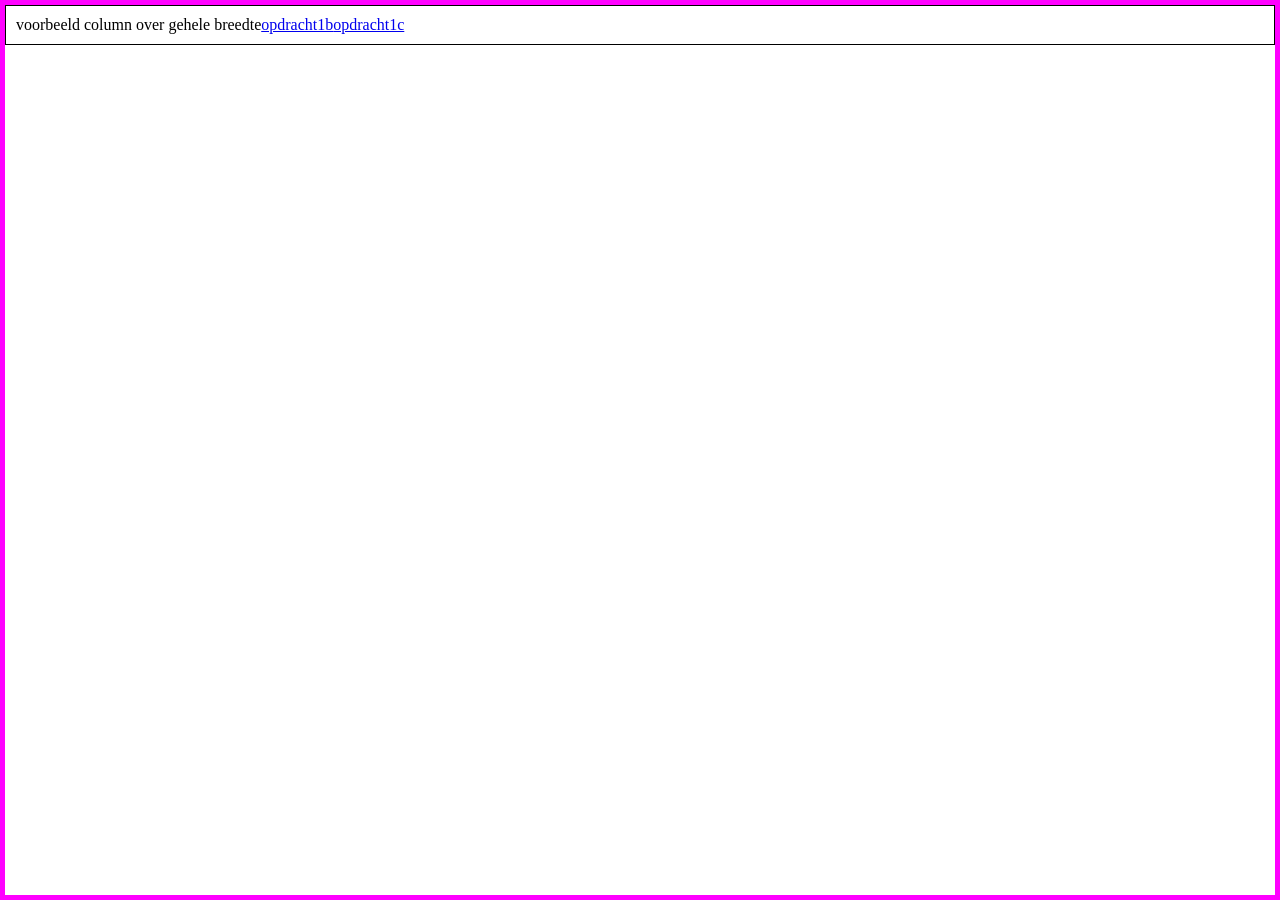
<file: index.html>
<!DOCTYPE html>
<html lang="en">
<head>
    <meta charset="UTF-8">
    <meta name="viewport" content="width=device-width, initial-scale=1.0">
    <title>Document</title>
    <link rel="stylesheet" href="./style/style.css">
</head>
<body>
    <div class="container">
    <div class="row">
      <div class="col-12">
        voorbeeld column over gehele breedte
        <a href="./opdracht1b/index.html">opdracht1b</a>
        <a href="./opdracht1c/index.html">opdracht1c</a>
      </div>
    </div>
  </div>
</body>
</html>
</file>
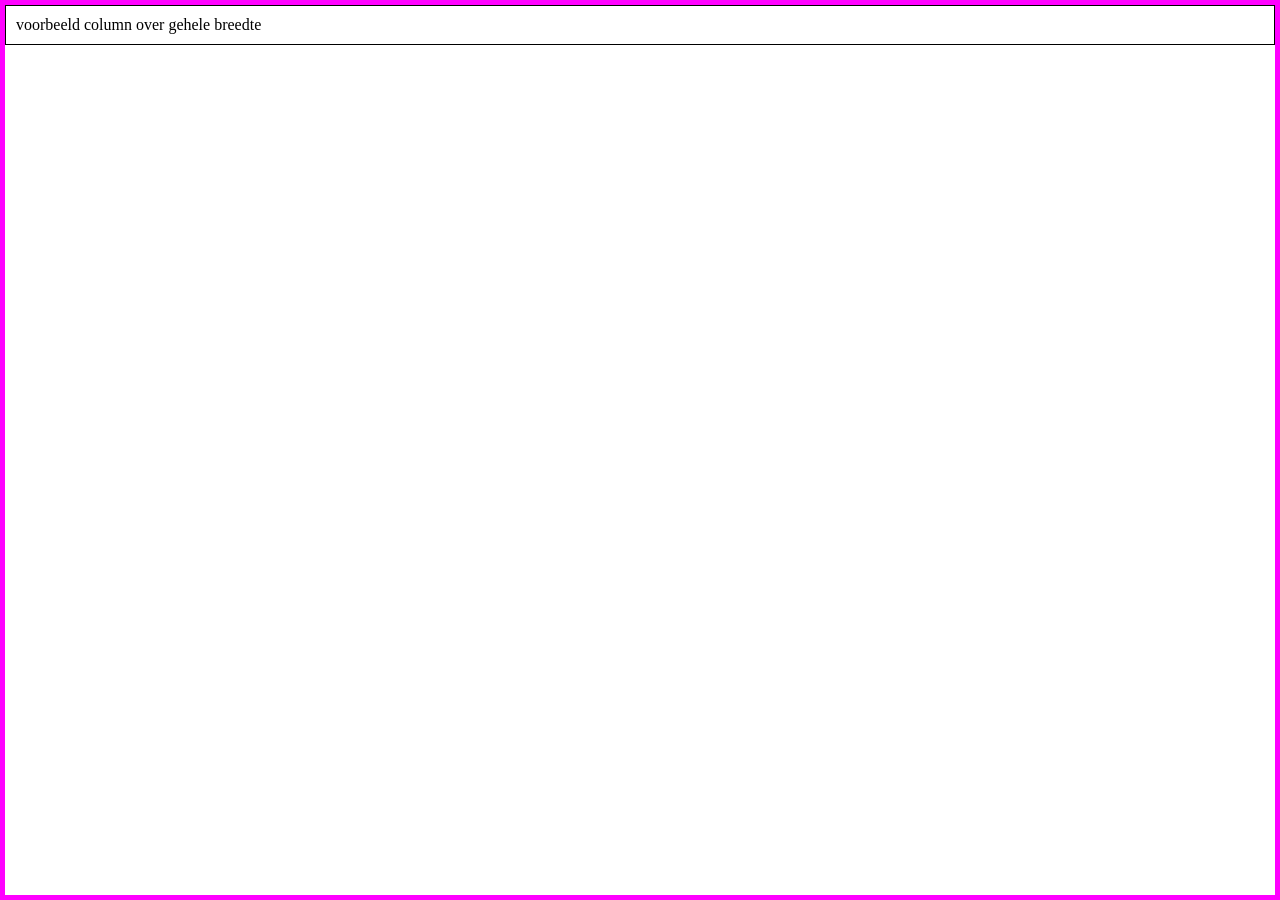
<file: docs/index.html>
<!DOCTYPE html>
<html lang="en">
<head>
    <meta charset="UTF-8">
    <meta name="viewport" content="width=device-width, initial-scale=1.0">
    <title>Document</title>
    <link rel="stylesheet" href="../style/style.css">
</head>
<body>
    <div class="container">
    <div class="row">
      <div class="col-12">
        voorbeeld column over gehele breedte
      </div>
    </div>
  </div>
</body>
</html>
</file>
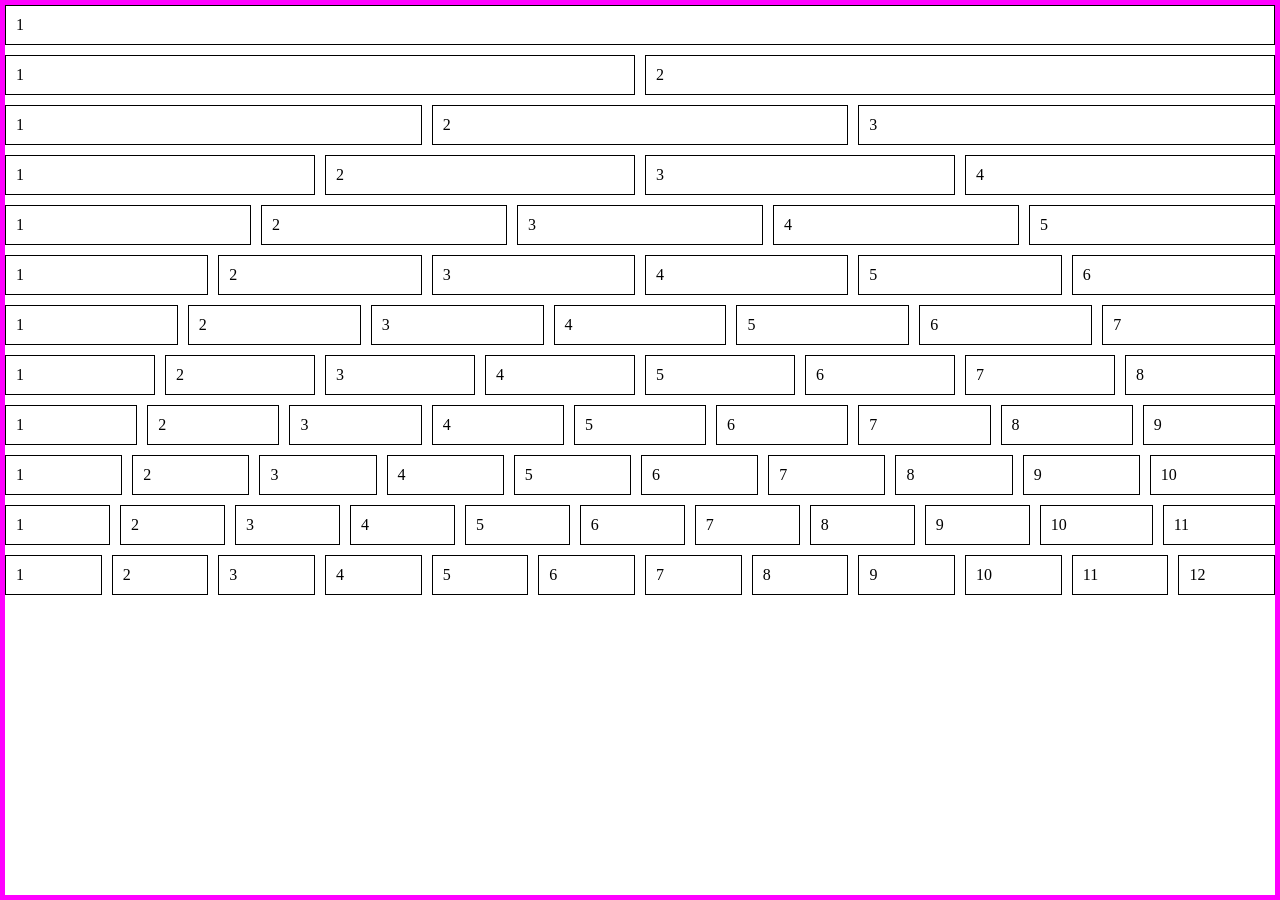
<file: opdracht1/index.html>
<!DOCTYPE html>
<html lang="en">
<head>
    <meta charset="UTF-8">
    <meta name="viewport" content="width=device-width, initial-scale=1.0">
    <title>Document</title>
    <link rel="stylesheet" href="../style/style.css">
</head>
<body>
    <div class="container">
    <div class="row">
      <div class="col-12">1</div>
    </div>
    <div class="row">
      <div class="col-11">1</div>
      <div class="col-11">2</div>
    </div>
    <div class="row">
      <div class="col-10">1</div>
      <div class="col-10">2</div>
      <div class="col-10">3</div>
    </div>
    <div class="row">
      <div class="col-9">1</div>
      <div class="col-9">2</div>
      <div class="col-9">3</div>
      <div class="col-9">4</div>
    </div>
    <div class="row">
      <div class="col-8">1</div>
      <div class="col-8">2</div>
      <div class="col-8">3</div>
      <div class="col-8">4</div>
      <div class="col-8">5</div>
    </div>
    <div class="row">
      <div class="col-7">1</div>
      <div class="col-7">2</div>
      <div class="col-7">3</div>
      <div class="col-7">4</div>
      <div class="col-7">5</div>
      <div class="col-7">6</div>
    </div>
    <div class="row">
      <div class="col-6">1</div>
      <div class="col-6">2</div>
      <div class="col-6">3</div>
      <div class="col-6">4</div>
      <div class="col-6">5</div>
      <div class="col-6">6</div>
      <div class="col-6">7</div>
    </div>
    <div class="row">
      <div class="col-5">1</div>
      <div class="col-5">2</div>
      <div class="col-5">3</div>
      <div class="col-5">4</div>
      <div class="col-5">5</div>
      <div class="col-5">6</div>
      <div class="col-5">7</div>
      <div class="col-5">8</div>
    </div>
    <div class="row">
      <div class="col-4">1</div>
      <div class="col-4">2</div>
      <div class="col-4">3</div>
      <div class="col-4">4</div>
      <div class="col-4">5</div>
      <div class="col-4">6</div>
      <div class="col-4">7</div>
      <div class="col-4">8</div>
      <div class="col-4">9</div>
    </div>
    <div class="row">
      <div class="col-3">1</div>
      <div class="col-3">2</div>
      <div class="col-3">3</div>
      <div class="col-3">4</div>
      <div class="col-3">5</div>
      <div class="col-3">6</div>
      <div class="col-3">7</div>
      <div class="col-3">8</div>
      <div class="col-3">9</div>
      <div class="col-3">10</div>
    </div>
    <div class="row">
      <div class="col-2">1</div>
      <div class="col-2">2</div>
      <div class="col-2">3</div>
      <div class="col-2">4</div>
      <div class="col-2">5</div>
      <div class="col-2">6</div>
      <div class="col-2">7</div>
      <div class="col-2">8</div>
      <div class="col-2">9</div>
      <div class="col-2">10</div>
      <div class="col-2">11</div>
    </div>
    <div class="row">
      <div class="col-1">1</div>
      <div class="col-1">2</div>
      <div class="col-1">3</div>
      <div class="col-1">4</div>
      <div class="col-1">5</div>
      <div class="col-1">6</div>
      <div class="col-1">7</div>
      <div class="col-1">8</div>
      <div class="col-1">9</div>
      <div class="col-1">10</div>
      <div class="col-1">11</div>
      <div class="col-1">12</div>
    </div>
  </div>
</body>
</html>
</file>
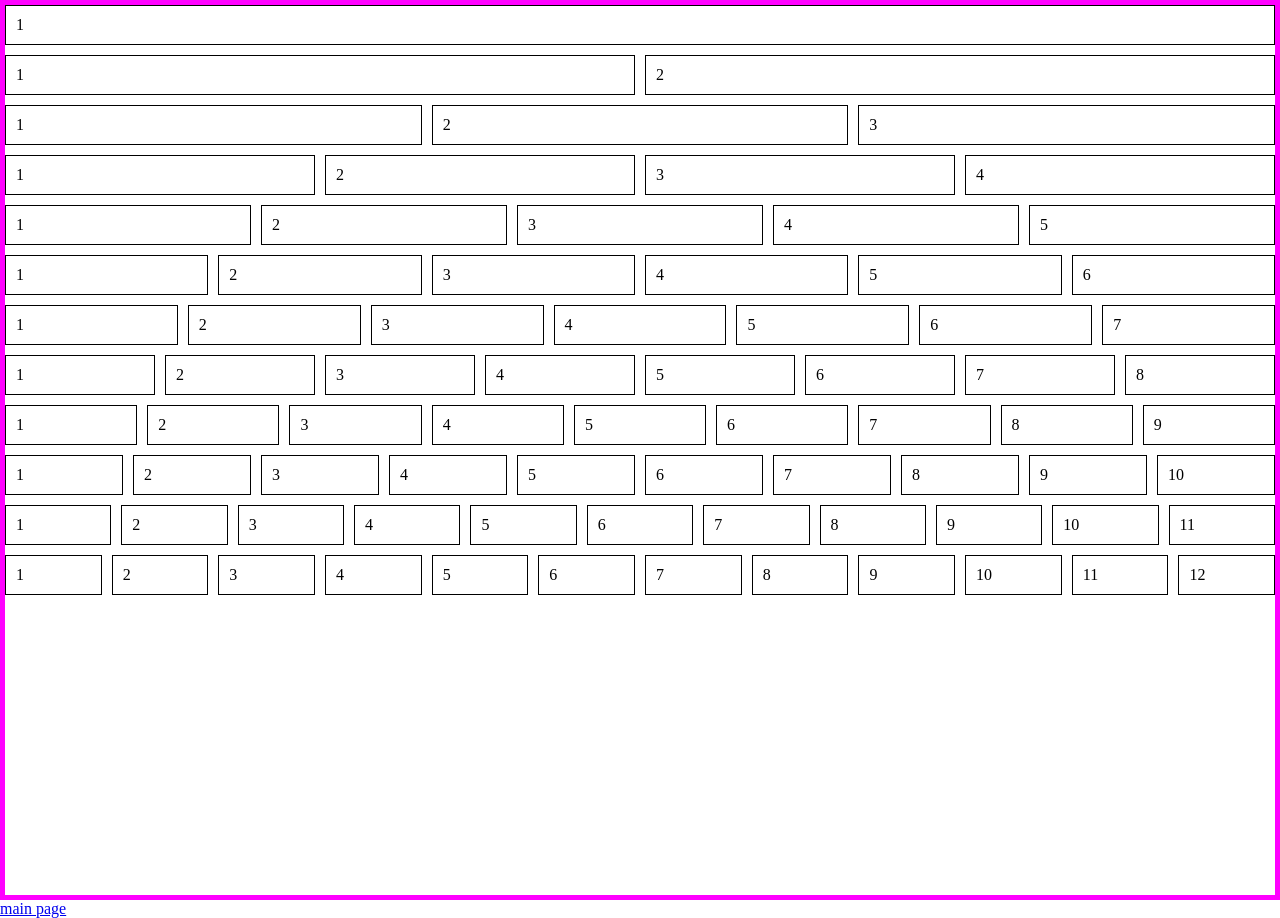
<file: opdracht1b/index.html>
<!DOCTYPE html>
<html lang="en">
<head>
    <meta charset="UTF-8">
    <meta name="viewport" content="width=device-width, initial-scale=1.0">
    <title>opdracht1a</title>
    <link rel="stylesheet" href="./style/style.css">
</head>
<body>
    <div class="container">
      <div class="row">
        <div class="col-12">1</div>
      </div>
      <div class="row">
        <div class="col-11">1</div>
        <div class="col-11">2</div>
      </div>
      <div class="row">
        <div class="col-10">1</div>
        <div class="col-10">2</div>
        <div class="col-10">3</div>
      </div>
      <div class="row">
        <div class="col-9">1</div>
        <div class="col-9">2</div>
        <div class="col-9">3</div>
        <div class="col-9">4</div>
      </div>
      <div class="row">
        <div class="col-8">1</div>
        <div class="col-8">2</div>
        <div class="col-8">3</div>
        <div class="col-8">4</div>
        <div class="col-8">5</div>
      </div>
      <div class="row">
        <div class="col-7">1</div>
        <div class="col-7">2</div>
        <div class="col-7">3</div>
        <div class="col-7">4</div>
        <div class="col-7">5</div>
        <div class="col-7">6</div>
      </div>
      <div class="row">
        <div class="col-6">1</div>
        <div class="col-6">2</div>
        <div class="col-6">3</div>
        <div class="col-6">4</div>
        <div class="col-6">5</div>
        <div class="col-6">6</div>
        <div class="col-6">7</div>
      </div>
      <div class="row">
        <div class="col-5">1</div>
        <div class="col-5">2</div>
        <div class="col-5">3</div>
        <div class="col-5">4</div>
        <div class="col-5">5</div>
        <div class="col-5">6</div>
        <div class="col-5">7</div>
        <div class="col-5">8</div>
      </div>
      <div class="row">
        <div class="col-4">1</div>
        <div class="col-4">2</div>
        <div class="col-4">3</div>
        <div class="col-4">4</div>
        <div class="col-4">5</div>
        <div class="col-4">6</div>
        <div class="col-4">7</div>
        <div class="col-4">8</div>
        <div class="col-4">9</div>
      </div>
      <div class="row">
        <div class="col-3">1</div>
        <div class="col-3">2</div>
        <div class="col-3">3</div>
        <div class="col-3">4</div>
        <div class="col-3">5</div>
        <div class="col-3">6</div>
        <div class="col-3">7</div>
        <div class="col-3">8</div>
        <div class="col-3">9</div>
        <div class="col-3">10</div>
      </div>
      <div class="row">
        <div class="col-2">1</div>
        <div class="col-2">2</div>
        <div class="col-2">3</div>
        <div class="col-2">4</div>
        <div class="col-2">5</div>
        <div class="col-2">6</div>
        <div class="col-2">7</div>
        <div class="col-2">8</div>
        <div class="col-2">9</div>
        <div class="col-2">10</div>
        <div class="col-2">11</div>
      </div>
      <div class="row">
        <div class="col-1">1</div>
        <div class="col-1">2</div>
        <div class="col-1">3</div>
        <div class="col-1">4</div>
        <div class="col-1">5</div>
        <div class="col-1">6</div>
        <div class="col-1">7</div>
        <div class="col-1">8</div>
        <div class="col-1">9</div>
        <div class="col-1">10</div>
        <div class="col-1">11</div>
        <div class="col-1">12</div>
      </div>
  </div>
  <a href="../index.html">main page</a>
</body>
</html>
</file>
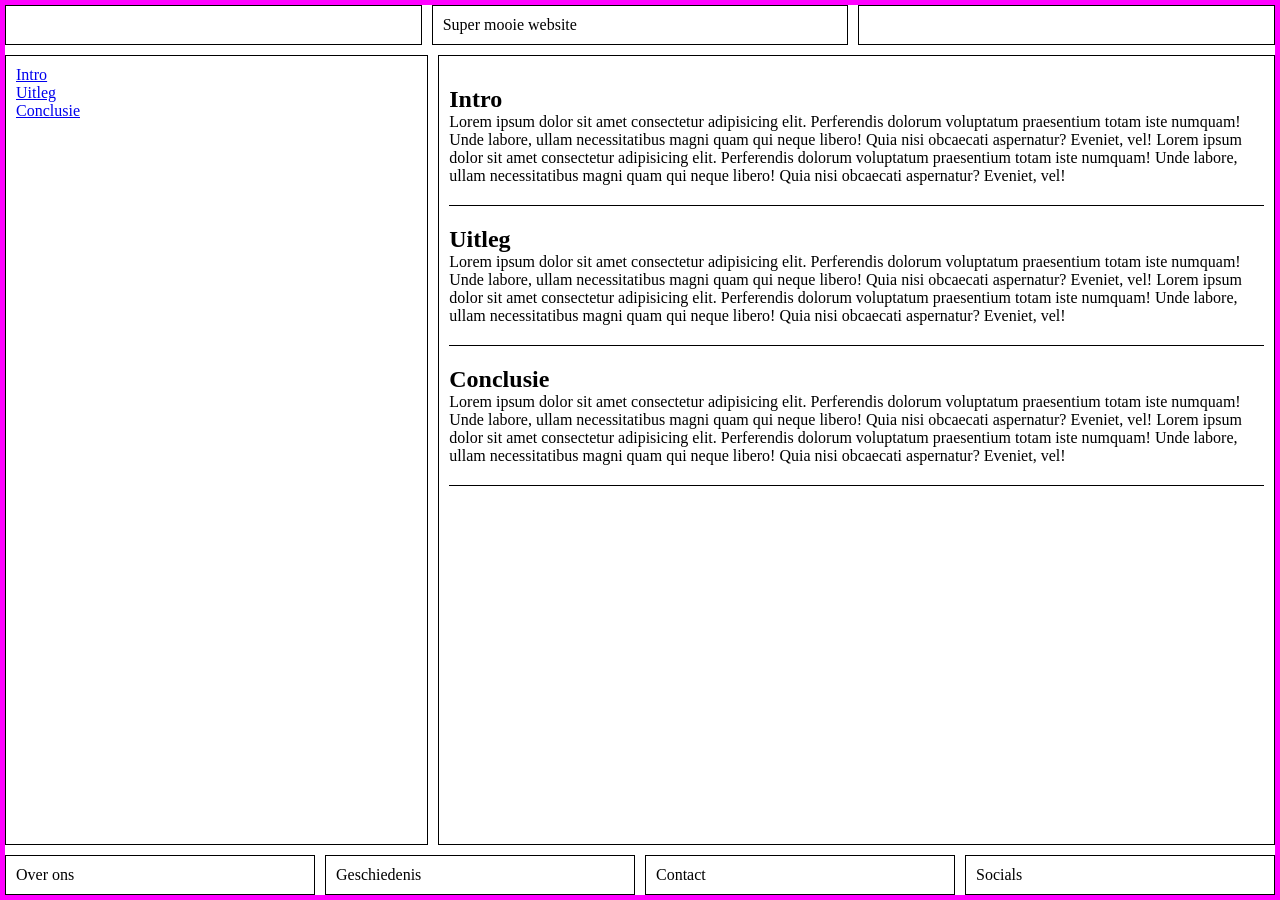
<file: opdracht1c/index.html>
<!DOCTYPE html>
<html lang="nl">
<head>
    <meta charset="UTF-8">
    <meta name="viewport" content="width=device-width, initial-scale=1.0">
    <title>Super mooie website</title>
    <link rel="stylesheet" href="style/style.css">
</head>
<body>
    <div class="container">
        <header class="row header-row">
            <div class="col-10" ></div>
            <div class="col-10">Super mooie website</div>
            <div class="col-10"></div>
        </header>

        <div class="row content-row">
            <nav class="col-10">
                <a href="#intro">Intro</a>
                <a href="#uitleg">Uitleg</a>
                <a href="#conclusie">Conclusie</a>
            </nav>
            <div class="col-11 content">
                <section id="intro">
                    <h1>Intro</h1>
                    <p>Lorem ipsum dolor sit amet consectetur adipisicing elit. Perferendis dolorum voluptatum praesentium totam iste numquam! Unde labore, ullam necessitatibus magni quam qui neque libero! Quia nisi obcaecati aspernatur? Eveniet, vel! Lorem ipsum dolor sit amet consectetur adipisicing elit. Perferendis dolorum voluptatum praesentium totam iste numquam! Unde labore, ullam necessitatibus magni quam qui neque libero! Quia nisi obcaecati aspernatur? Eveniet, vel!</p>
                </section>
                <section id="uitleg">
                    <h2>Uitleg</h2>
                    <p>Lorem ipsum dolor sit amet consectetur adipisicing elit. Perferendis dolorum voluptatum praesentium totam iste numquam! Unde labore, ullam necessitatibus magni quam qui neque libero! Quia nisi obcaecati aspernatur? Eveniet, vel! Lorem ipsum dolor sit amet consectetur adipisicing elit. Perferendis dolorum voluptatum praesentium totam iste numquam! Unde labore, ullam necessitatibus magni quam qui neque libero! Quia nisi obcaecati aspernatur? Eveniet, vel!</p>
                </section>
                <section id="conclusie">
                    <h2>Conclusie</h2>
                    <p>Lorem ipsum dolor sit amet consectetur adipisicing elit. Perferendis dolorum voluptatum praesentium totam iste numquam! Unde labore, ullam necessitatibus magni quam qui neque libero! Quia nisi obcaecati aspernatur? Eveniet, vel! Lorem ipsum dolor sit amet consectetur adipisicing elit. Perferendis dolorum voluptatum praesentium totam iste numquam! Unde labore, ullam necessitatibus magni quam qui neque libero! Quia nisi obcaecati aspernatur? Eveniet, vel!</p>
                </section>
            </div>
        </div>

        <footer class="row">
            <div class="col-9">Over ons</div>
            <div class="col-9">Geschiedenis</div>
            <div class="col-9">Contact</div>
            <div class="col-9">Socials</div>
        </footer>
    </div>
</body>
</html>
</file>
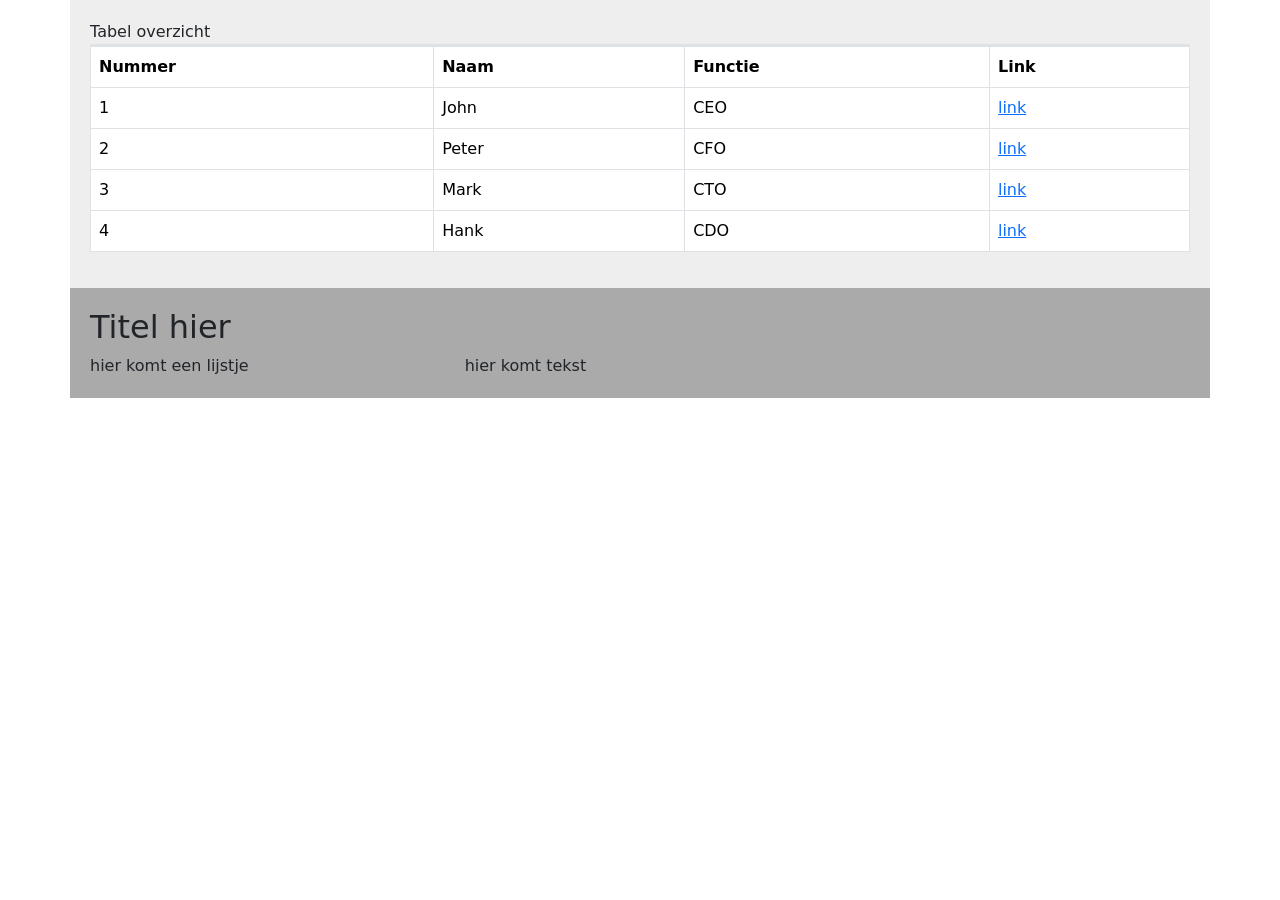
<file: opdracht2/index.html>
<!doctype html>
<html lang="en">
  <head>
    <meta charset="utf-8">
    <meta name="viewport" content="width=device-width, initial-scale=1">
    <title>Bootstrap demo</title>
    <link href="https://cdn.jsdelivr.net/npm/bootstrap@5.3.9/dist/css/bootstrap.min.css" rel="stylesheet" integrity="sha384-yEPZ7jP9S0QKiUQ0m3jjsO4ProIW7wvR9gXkI7JOGa2XVsw53Yke2bsdkBbjmmiX" crossorigin="anonymous">
    <link rel="stylesheet" href="./style/style.css">
  </head>
  <body>
    <section class="container achtergrond-licht">
        <div class="grid">
            <div class="col">Tabel overzicht</div>
            <div class="border rounded overflow-hidden"></div>
                <table class="table table-bordered">
                    <thead>
                        <tr>
                            <th scope="col">Nummer</th>
                            <th scope="col">Naam</th>
                            <th scope="col">Functie</th>
                            <th scope="col">Link</th>
                        </tr>
                    </thead>
                    <tbody>
                        <tr>
                            <td scope="row">1</td>
                            <td>John</td>
                            <td>CEO</td>
                            <td><a href="#container">link</a></td>
                        </tr>
                        <tr>
                            <td scope="row">2</td>
                            <td>Peter</td>
                            <td>CFO</td>
                            <td><a href="#container">link</a></td>
                        </tr>
                        <tr>
                            <td scope="row">3</td>
                            <td>Mark</td>
                            <td>CTO</td>
                            <td><a href="#container">link</a></td>
                        </tr>
                        <tr>
                            <td scope="row">4</td>
                            <td>Hank</td>
                            <td>CDO</td>
                            <td><a href="#container">link</a></td>
                        </tr>
                    </tbody>
                </table>
            </div>
        </div>
    </section>
    <section class="container achtergrond-donker">
        <div class="row">
            <div class="col"><h2>Titel hier</h2></div>
        </div>
        <div class="row">
            <div class="col-4">hier komt een lijstje</div>
            <div class="col-8">hier komt tekst</div>
        </div>
    </section>
    <script src="https://cdn.jsdelivr.net/npm/bootstrap@5.3.9/dist/js/bootstrap.bundle.min.js" integrity="sha384-WyOxWvTyr1QaMPfiPJSv76iReVthorl5uWlFtZPyK0IEB0hGzo9y5Bp9mYanr8Bu" crossorigin="anonymous"></script>
  </body>
</html>
</file>
<file: style/style.css>
* {
	margin: 0;
	padding: 0;
	box-sizing: border-box;
}

:root {
	--row-gap: 10px;
	--column-gap: 10px;
	--column-padding: 10px;
}

.container {
	margin: 0 auto;
	width: 100%;
	min-height: 100vh;
	display: flex;
	flex-direction: column;
	gap: var(--row-gap);
	border: 5px solid #f0f;
}

.row {
	display: flex;
	flex-wrap: nowrap;
	gap: var(--column-gap);
}

[class^="col-"] {
	padding: var(--column-padding);
	display: flex;
	flex-grow: 1;
	flex-shrink: 1;
	align-items: center;
	border: 1px solid #000;
}

  .col-1 {
    flex-basis: 8.33%;
  }

  /* hier de overige .col-# classes toevoegen. */
  
  .col-12 {
    flex-basis: 100%;
  }
</file>
<file: opdracht1b/style/style.css>
* {
	margin: 0;
	padding: 0;
	box-sizing: border-box;
}

:root {
	--row-gap: 10px;
	--column-gap: 10px;
	--column-padding: 10px;
}

.container {
	margin: 0 auto;
	width: 100%;
	min-height: 100vh;
	display: flex;
	flex-direction: column;
	gap: var(--row-gap);
	border: 5px solid #f0f;
}

.row {
	display: flex;
	flex-wrap: nowrap;
	gap: var(--column-gap);
}

[class^="col-"] {
	padding: var(--column-padding);
	display: flex;
	flex-grow: 1;
	flex-shrink: 1;
	align-items: center;
	border: 1px solid #000;
}

.col-1 {
    flex-grow: 0;
    flex-basis: 8%;
}

.col-2 {
    flex-grow: 0;
    flex-basis: 9.09%;
}
 
.col-3 {
    flex-grow: 0;
    flex-basis: 10%;
}

.col-4 {
    flex-grow: 0;
    flex-basis: 11.12%;
}

.col-5 {
    flex-grow: 0;
    flex-basis: 12.5%;
}

.col-6 {
    flex-grow: 0;
    flex-basis: 14.3%;
}

.col-7 {
    flex-grow: 0;
    flex-basis: 16.67%;
}

.col-8 {
    flex-grow: 0;
    flex-basis: 20%;
}

.col-9 {
    flex-grow: 0;
    flex-basis: 25%;
}

.col-10 {
    flex-grow: 0;
    flex-basis: 33.33%;
}

.col-11 {
    flex-grow: 0;
    flex-basis: 50%;
}
  
.col-12 {
    flex-grow: 0;
    flex-basis: 100%;
}
</file>
<file: opdracht1c/style/style.css>
* {
	margin: 0;
	padding: 0;
	box-sizing: border-box;
}

:root {
	--row-gap: 10px;
	--column-gap: 10px;
	--column-padding: 10px;
}

.container {
	margin: 0 auto;
	width: 100%;
	min-height: 100vh;
	display: flex;
	flex-direction: column;
	gap: var(--row-gap);
	border: 5px solid #f0f;
}

.row {
	display: flex;
	flex-wrap: nowrap;
	gap: var(--column-gap);
}

[class^="col-"] {
	padding: var(--column-padding);
	display: flex;
	flex-grow: 1;
	flex-shrink: 1;
	align-items: center;
	border: 1px solid #000;
}

.col-1 {
    flex-grow: 0;
    flex-basis: 8%;
}

.col-2 {
    flex-grow: 0;
    flex-basis: 9.09%;
}
 
.col-3 {
    flex-grow: 0;
    flex-basis: 10%;
}

.col-4 {
    flex-grow: 0;
    flex-basis: 11.12%;
}

.col-5 {
    flex-grow: 0;
    flex-basis: 12.5%;
}

.col-6 {
    flex-grow: 0;
    flex-basis: 14.3%;
}

.col-7 {
    flex-grow: 0;
    flex-basis: 16.67%;
}

.col-8 {
    flex-grow: 0;
    flex-basis: 20%;
}

.col-9 {
    flex-grow: 0;
    flex-basis: 25%;
}

.col-10 {
    flex-grow: 0;
    flex-basis: 33.33%;
}

.col-11 {
    flex-grow: 0;
    flex-basis: 50%;
}
  
.col-12 {
    flex-grow: 0;
    flex-basis: 100%;
}

.aria-hidden {
    aria-hidden: true
}

.content-row {
    flex-grow: 1;
}

nav.col-10 {
    align-items: flex-start;
    flex-direction: column;
}

.content {
    flex-direction: column;
    align-items: stretch;
}

.col-11.content {
    flex-grow: 1;
}

.content section {
    padding: 20px 0;
    border-bottom: 1px solid #000;
}
</file>
<file: opdracht2/style/style.css>
.achtergrond-licht {
    background-color: #eee;
    padding: 20px;
}

.achtergrond-donker {
    background-color: #aaa;
    padding: 20px;
}

.achtergrond-wit {
    background-color: #fff;
    padding: 15px;
}
</file>
